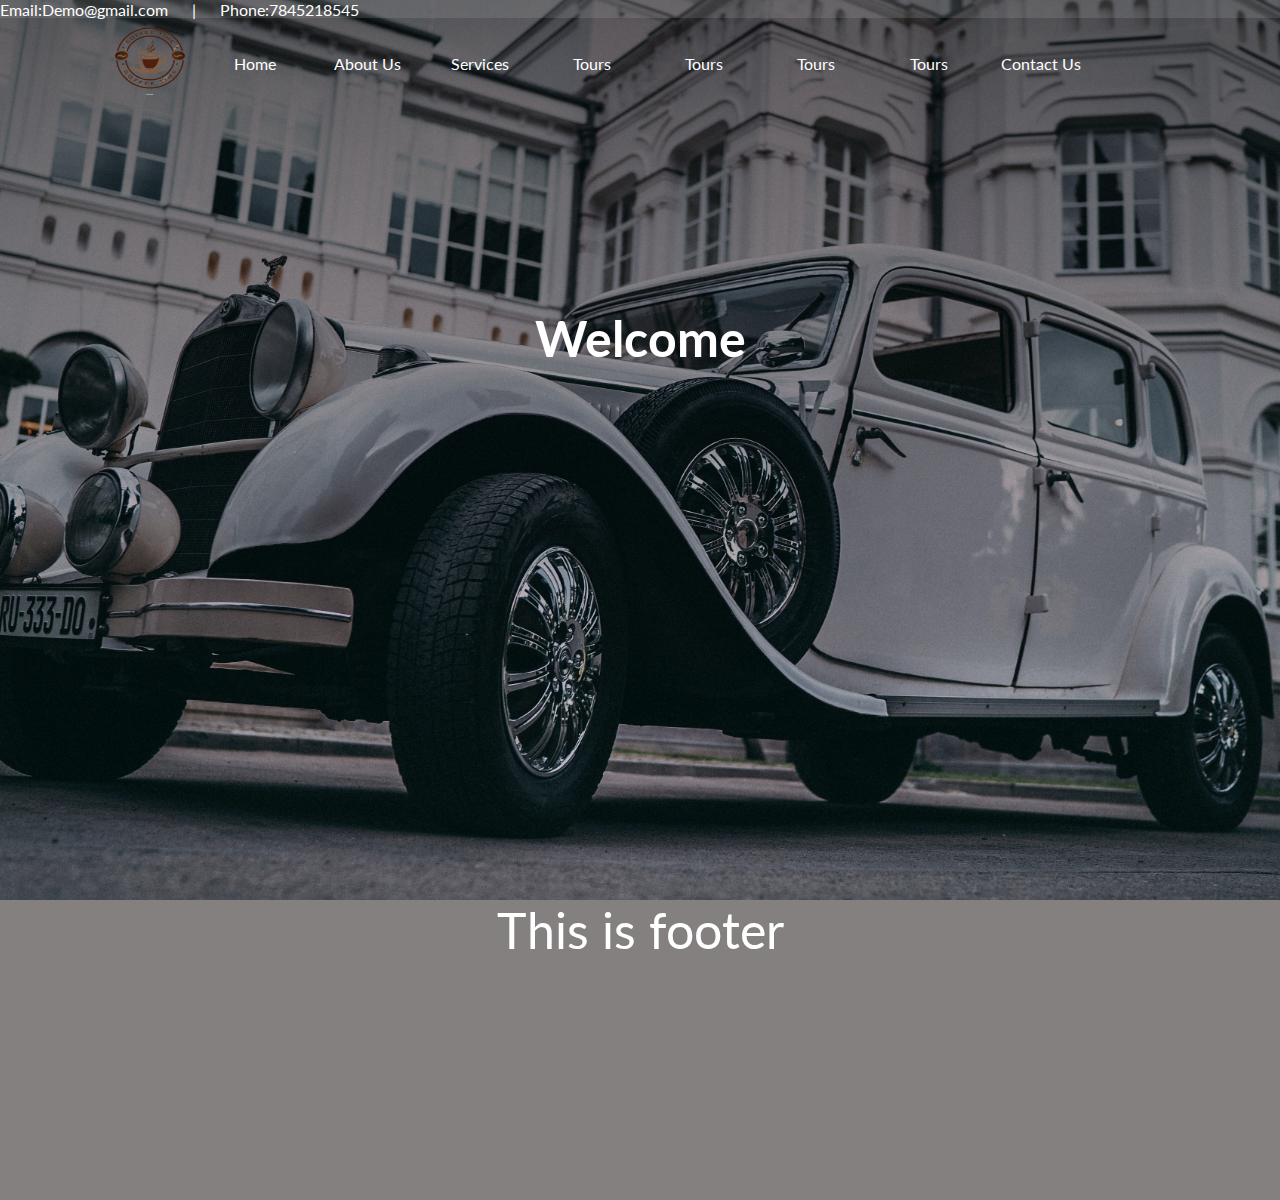
<file: new.html>
<!DOCTYPE html>
<html lang="en">
<head>
    <meta charset="UTF-8">
    <meta http-equiv="X-UA-Compatible" content="IE=edge">
    <meta name="viewport" content="width=device-width, initial-scale=1.0">
    <link rel="preconnect" href="https://fonts.googleapis.com">
<link rel="preconnect" href="https://fonts.gstatic.com" crossorigin>
<link href="https://fonts.googleapis.com/css2?family=Lato&display=swap" rel="stylesheet">
    <title>Document</title>
    
    <style>
        *
        {
            padding: 0px;
            margin: 0px;
            font-size: 16px;
            font-family: 'Lato', sans-serif;
        }
        .container
        {height: 100vh;
            width: 100%;
            background: linear-gradient(rgba(0, 0, 0, 0.6),rgba(0, 0, 0, 0.1)),  url(car.jpg) no-repeat center center fixed;
              background-size: cover;
            color: white;
              position: relative;
              
        }
        .nav
        {
            /* border: 2px solid red; */
            width: 100%;
            height: 18px;
            word-spacing: 20px;
            background-color: rgb(172, 170, 170,0.2);
        }
        .navbar
        {
            
            /* border: 2px solid red; */
            width: 100%;
            height: 90px;
            display: flex;
            flex-direction: row;
            align-items: center;
        }
        .logo
        {
            /* border: 2px solid red; */
            width: 100px;
            height: 90px;
            margin-left: 100px;

        }
        .list
        {
              
            /* border: 2px solid red; */
            width: 70%;
            height: 40px;
            display: flex;
            flex-direction: row;
            justify-content: center;
            justify-content: space-between;

        }
        .logo img{
            width: 100px;
            height: 90px;
            
        }
        .l1
        {
            /* border: 2px solid red; */
            height: 40px;
            width: 110px;
            align-items: center;
            display: flex;
            justify-content: center;
            
        }
        h1
        {
            font-size: 50px;
            /* border: 2px solid red; */
            display: flex;
            flex-direction: row;
            justify-content: center;
            margin-top: 200px;
        }
        .footer
        {
            height: 300px;
            width: 100%;
            /* border: 2px solid red; */
            background-color: rgb(133, 128, 128);
            color: white;
            font-size: 50px;
            display: flex;
            flex-direction: row;
            justify-content: center;
        }
    </style>
</head>
<body>
    <div class="container">
        <div class="nav">
            Email:Demo@gmail.com  |   Phone:7845218545
        </div>
        <div class="navbar">
            <div class="logo"><img src="logo3.png" alt=""></div>
            <div class="list">
                <div class="l1">Home</div>
                <div class="l1">About Us</div>
                <div class="l1">Services</div>
                <div class="l1">Tours</div>
                <div class="l1">Tours</div>
                <div class="l1">Tours</div>
                <div class="l1">Tours</div>
                <div class="l1">Contact Us</div>
            </div>
        </div>
        <h1>Welcome</h1>
    </div>
    <footer>
        <div class="footer">
            This is footer
        </div>
    </footer>
</body>
</html>
</file>
